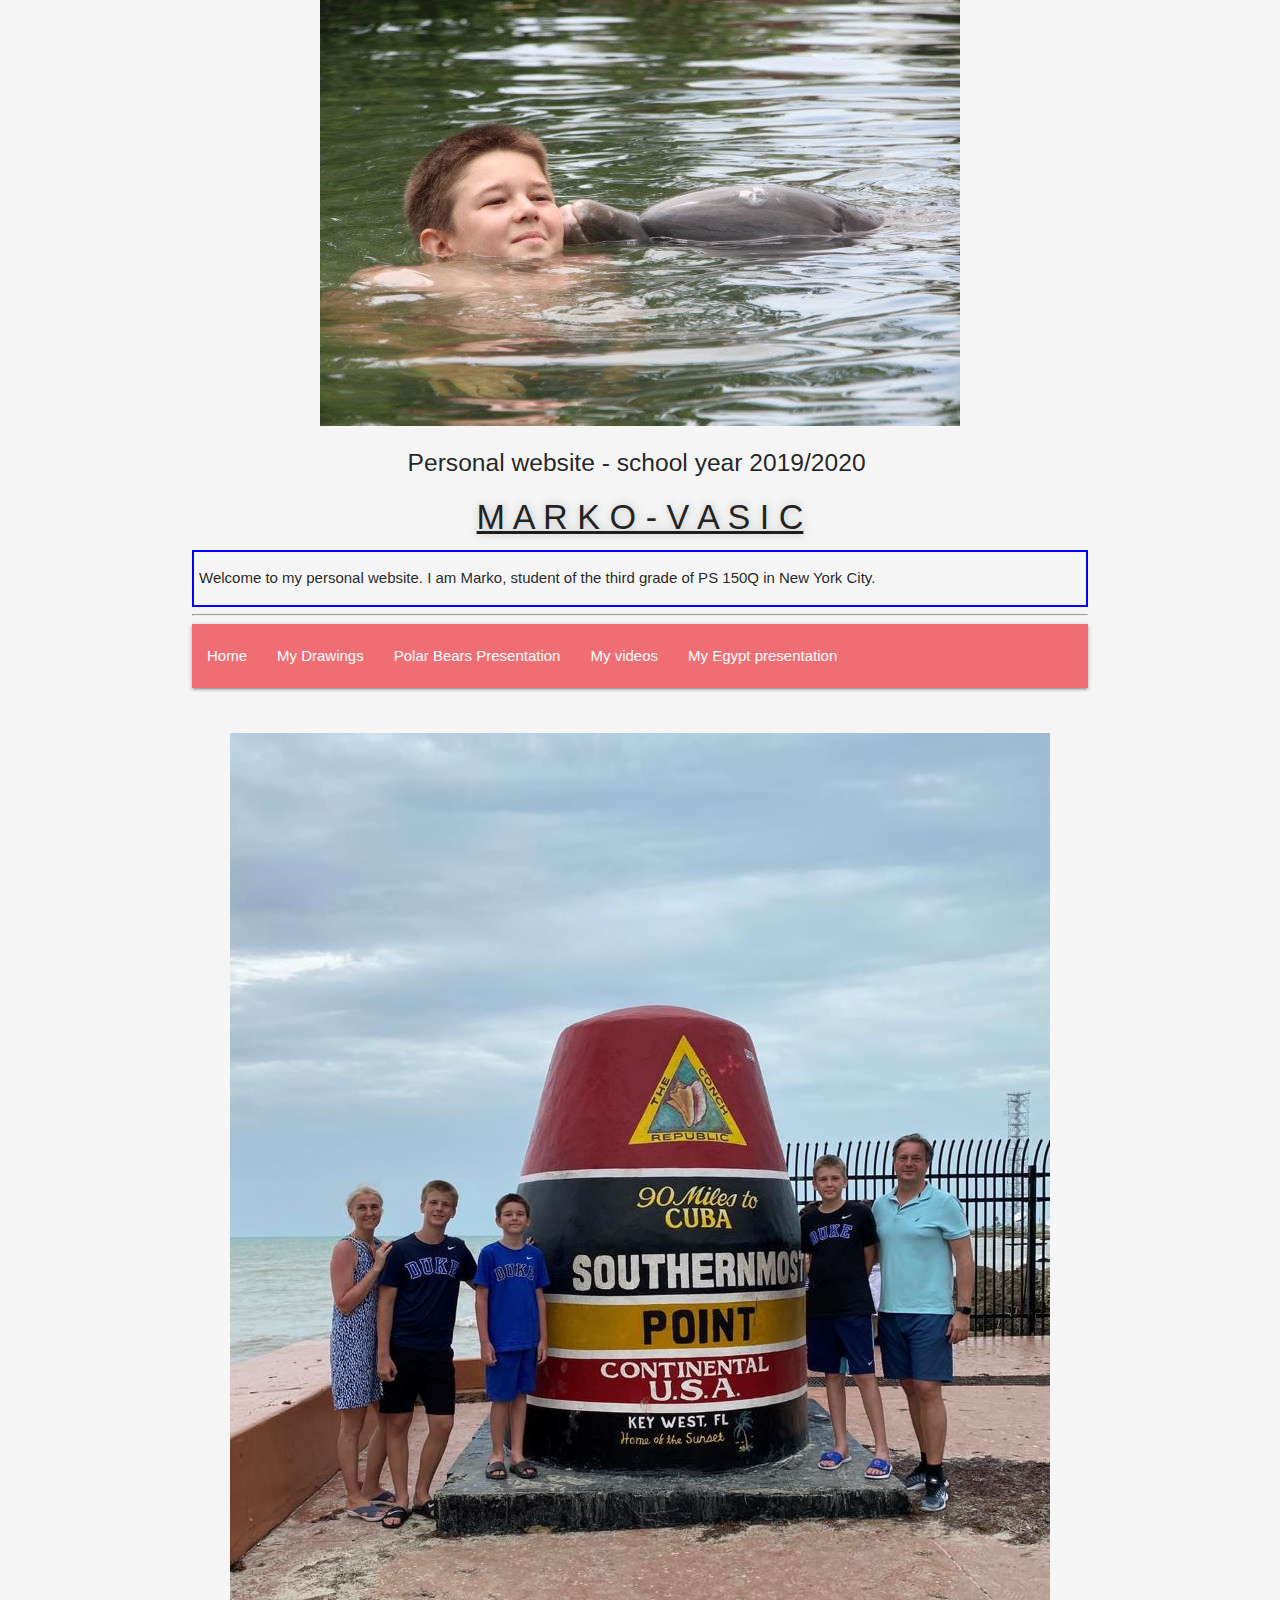
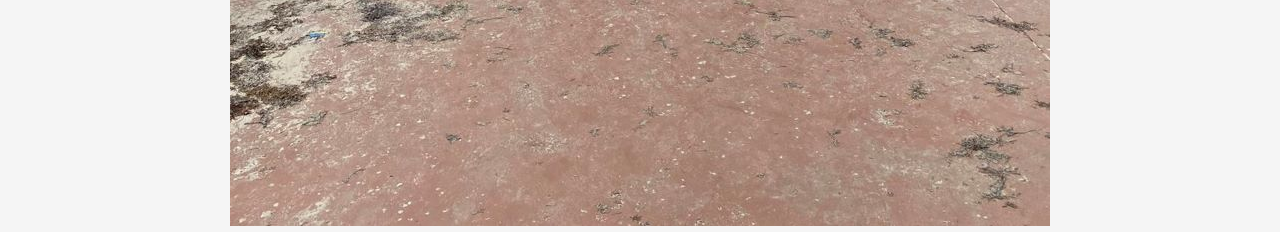
<file: index.html>
<!DOCTYPE html>
<html>

<head>
	<title>HTML Links</title>
	<link rel="stylesheet" type="text/css" href="team_style.css">
</head>
<head>
  <meta charset="UTF-8" />
  <title>Patents</title>
  <!-- Let browser know website is optimized for mobile -->
  <meta name="viewport" content="width=device-width, initial-scale=1.0"/>
  <!-- Compiled and minified Materialize CSS -->
  <link rel="stylesheet" href="https://cdnjs.cloudflare.com/ajax/libs/materialize/1.0.0/css/materialize.min.css" integrity="sha256-OweaP/Ic6rsV+lysfyS4h+LM6sRwuO3euTYfr6M124g=" crossorigin="anonymous" />
  <!-- FontAwesome icons -->
  <link rel="stylesheet" href="https://cdnjs.cloudflare.com/ajax/libs/font-awesome/5.11.2/css/all.min.css" integrity="sha256-+N4/V/SbAFiW1MPBCXnfnP9QSN3+Keu+NlB+0ev/YKQ=" crossorigin="anonymous" />
</head>

<body class="grey lighten-4">
	
  <div class="container" style="text-align: center">
	<head>
	<title>CSS Text</title>
	<style>
		a {
			text-decoration: none;				
		}
		
		h4 {
			text-align: center;
			text-decoration: underline;
			text-shadow: 1px 0px 10px #bbbbbb;
		}
		
	</style>
</head>
<body>
	<img src="IMG_4980 Mare.JPG" alt="Markic image"/>
</body>
<body>
	<div>
		<h5> Personal website - school year 2019/2020 </h5>
		<h4> M A R K O -  V A S I C  </h4>
	</div>
</body>
<head>
	<title>CSS Border (Table-Rounded Corners)</title>
	<style>
		table {
			border: 2px solid  blue;
			border-radius: 18px;
		}
	</style>
</head>
    <body>
		<table>
			<tr> 
				<td> Welcome to my personal website. I am Marko, student of the third grade of PS 150Q in New York City.
			   </td>
			</tr>
		</table>

    <hr />
	<nav>
		<ul>
			<!-- Anchor inside li -->
			<li><a href="index.html">Home </a></li>
		
			<!-- Anchor inside li -->
			<li><a href="Drawings.html">My Drawings </a></li>
			
			<!-- Anchor inside li -->
			<li><a href="Polar Bears Presentations.html"> Polar Bears Presentation </a></li>

			
			<!-- Anchor inside li -->
			<li><a href="Video.html">My videos</a></li>

			<!-- Anchor outside li -->
			<li><a href="Egypt.html"><li>My Egypt presentation</a></li>
	</nav>
</br>
</br>
	<body>

		<img src="IMG_4906 .JPG" alt="Family"/>
		
	</body>




</body>
</html>
</file>
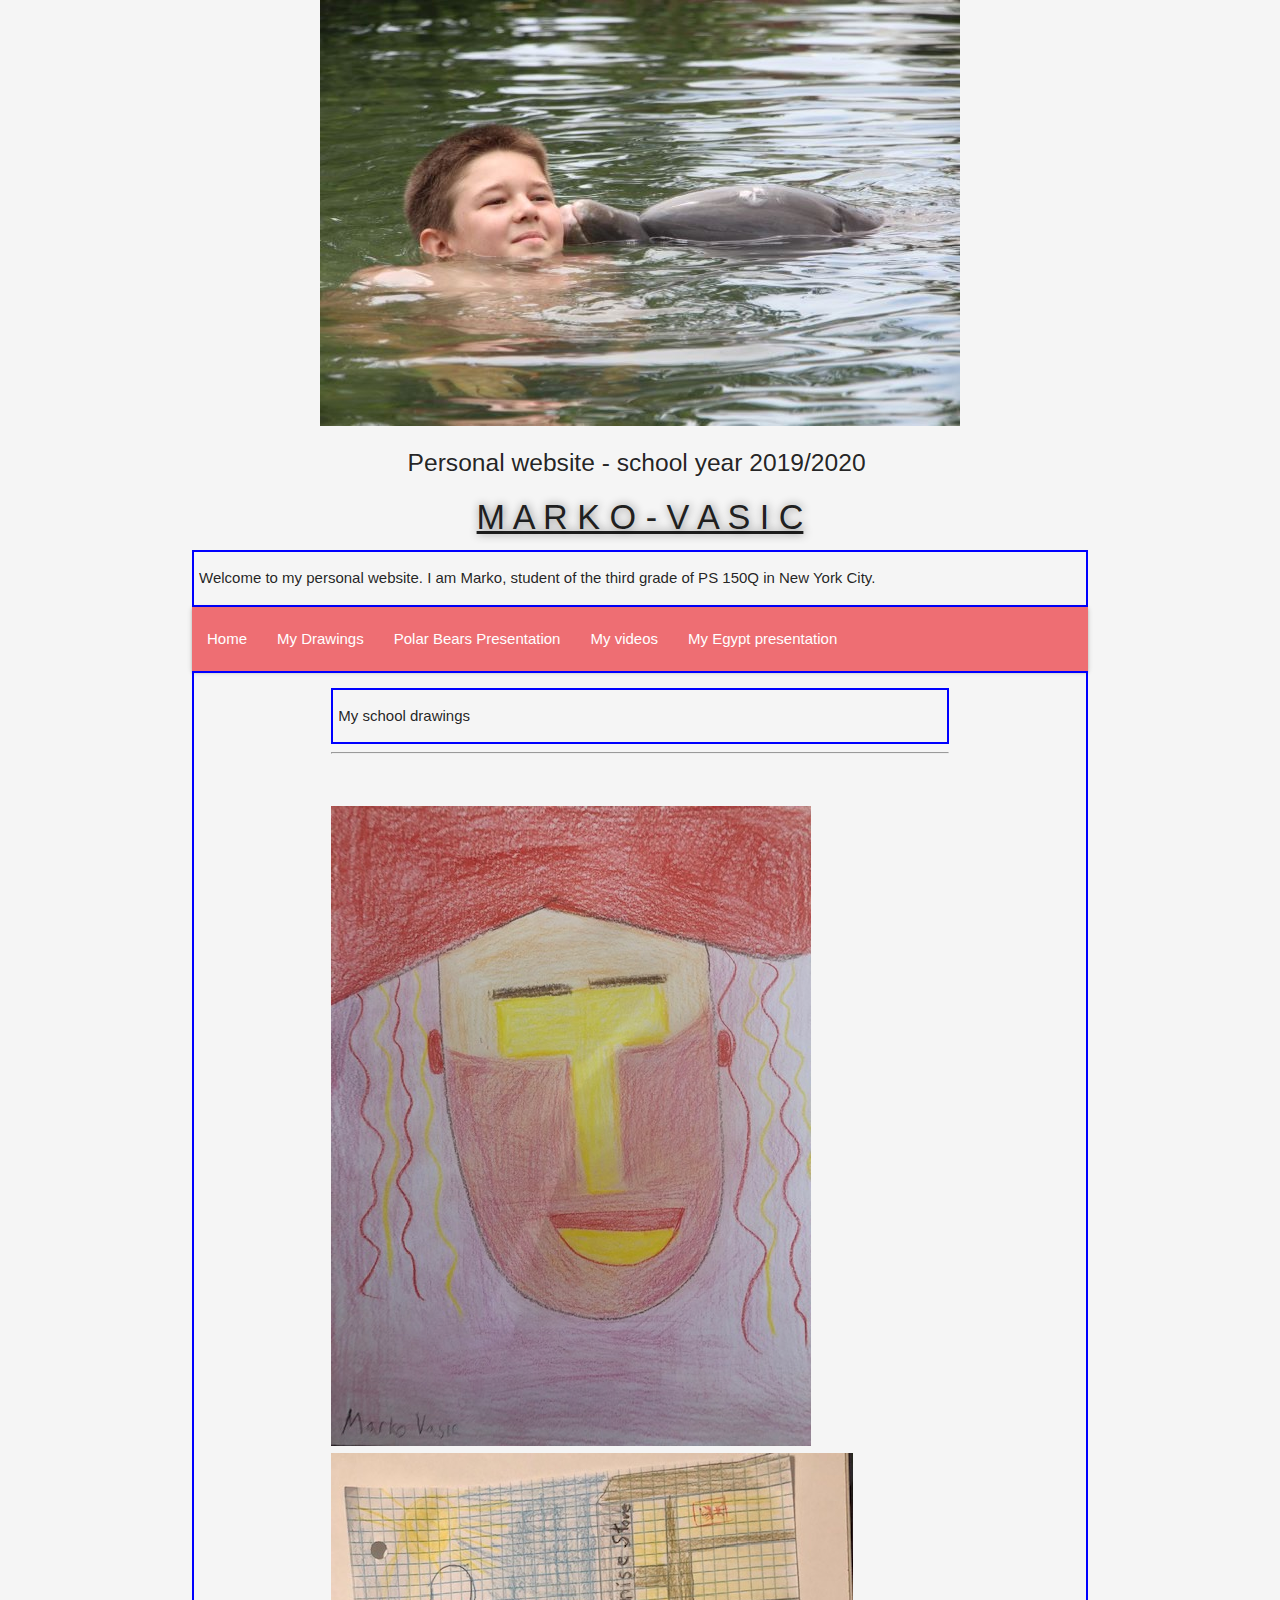
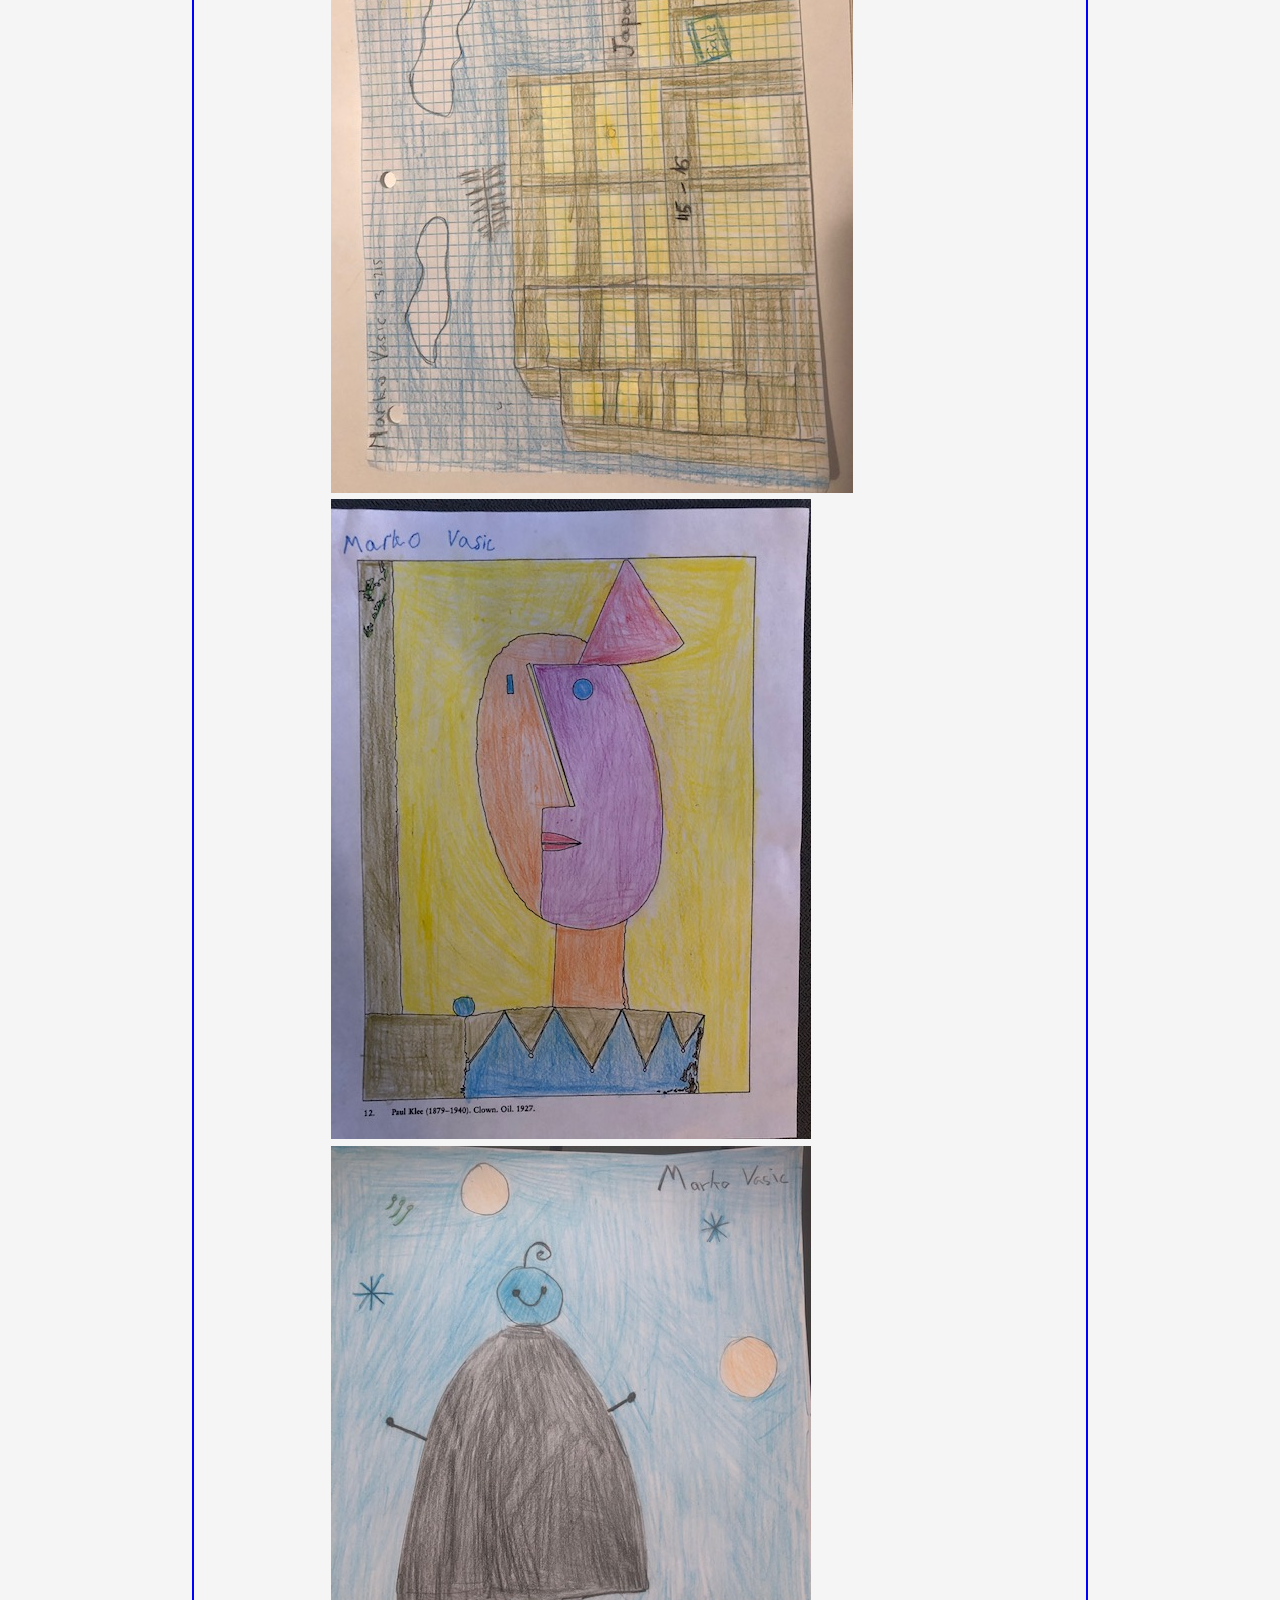
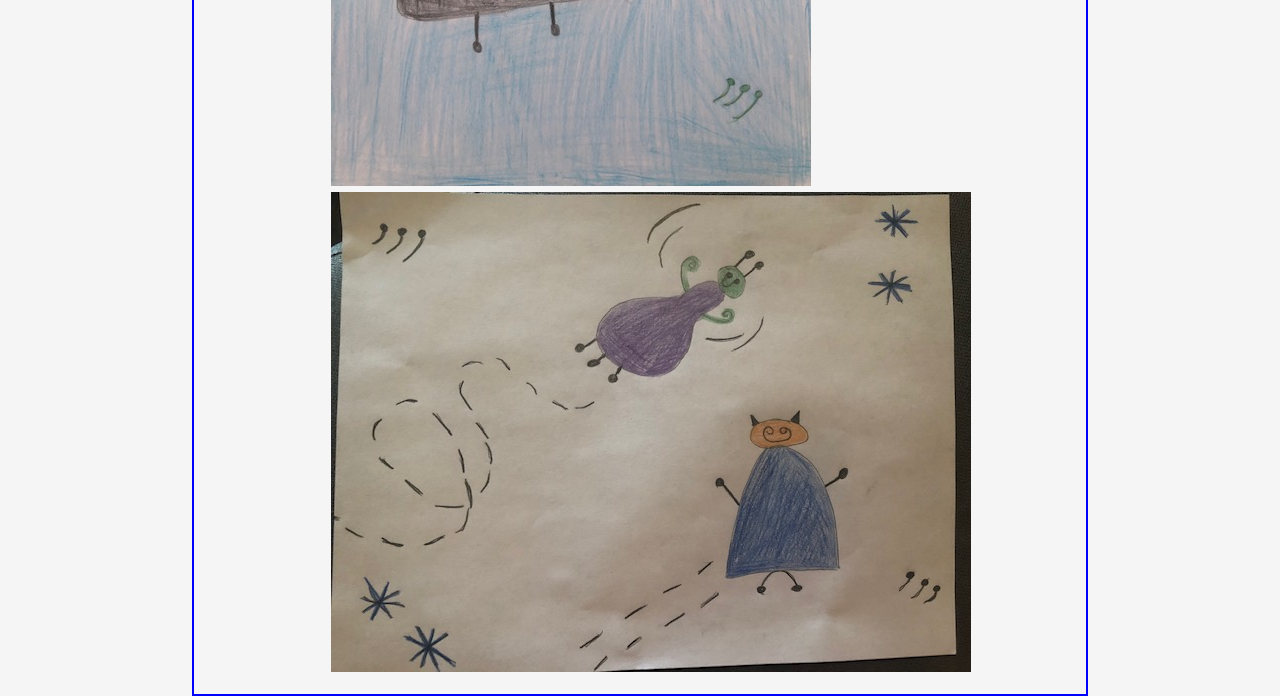
<file: Drawings.html>
<!DOCTYPE html>
<html>
	<head>
	<title>HTML Links</title>
	<link rel="stylesheet" type="text/css" href="team_style.css">
</head>
<head>
  <meta charset="UTF-8" />
  <title>Patents</title>
  <!-- Let browser know website is optimized for mobile -->
  <meta name="viewport" content="width=device-width, initial-scale=1.0"/>
  <!-- Compiled and minified Materialize CSS -->
  <link rel="stylesheet" href="https://cdnjs.cloudflare.com/ajax/libs/materialize/1.0.0/css/materialize.min.css" integrity="sha256-OweaP/Ic6rsV+lysfyS4h+LM6sRwuO3euTYfr6M124g=" crossorigin="anonymous" />
  <!-- FontAwesome icons -->
  <link rel="stylesheet" href="https://cdnjs.cloudflare.com/ajax/libs/font-awesome/5.11.2/css/all.min.css" integrity="sha256-+N4/V/SbAFiW1MPBCXnfnP9QSN3+Keu+NlB+0ev/YKQ=" crossorigin="anonymous" />
</head>

<body class="grey lighten-4">
	
  <div class="container" style="text-align: center">
	<head>
	<title>CSS Text</title>
	<style>
		a {
			text-decoration: none;
			
		}
		
		h4 {
			text-align: center;
			text-decoration: underline;
			text-shadow: 1px 0px 10px gray;
		}
		
	</style>
</head>
<body>

		<img src="IMG_4980 Mare.JPG" alt="Markic"/>
		
	</body>

<body>
	<div>
		<h5> Personal website - school year 2019/2020 </h5>
		<h4> M A R K O     -      V A S I C  </h4>
	</div>
</body>
<head>
	<title>CSS Border (Table-Rounded Corners)</title>
	<style>
		table {
			border: 2px solid blue;
			border-radius: 18px;
		}
	</style>
</head>
    <body>
		<table>
		<tr> 
			<td> Welcome to my personal website. I am Marko, student of the third grade of PS 150Q in New York City.
           </td>
		</tr>
	</table>
	<nav>
		<ul>
			<!-- Anchor inside li -->
			<li><a href="index.html">Home </a></li>
		
			<!-- Anchor inside li -->
			<li><a href="Drawings.html">My Drawings </a></li>
			
			<!-- Anchor inside li -->
			<li><a href="Polar Bears Presentations.html"> Polar Bears Presentation </a></li>

			
			<!-- Anchor inside li -->
			<li><a href="Video.html">My videos</a></li>

			<!-- Anchor outside li -->
			<li><a href="Egypt.html"><li>My Egypt presentation</a></li>
	</nav>

<head>
	<title>CSS Border (Table-Rounded Corners)</title>
	<style>
		table {
			border: 2px solid blue;
			border-radius: 18px;
		}
	</style>
</head>
    <body>
	<table>
		<tr> 
			<td> 


  <div class="container">
	<head>
	<title>CSS Text</title>
	<style>
		a {
			text-decoration: none;
		
		}
		
		h4 {
			text-align: center;
			text-decoration: underline;
			text-shadow: 1px 0px 10px gray;
		}
		
	</style>
</head>

<head>
	<title>CSS Border (Table-Rounded Corners)</title>
	<style>
		table {
			border: 2px solid blue;
			border-radius: 18px;
		}
	</style>
</head>
    <body>
	<table>
		<tr> 
			<td> My school drawings </td>

              		
		</tr>
	</table>

    <hr />

</br>
</br>

<body>

	<img src="Abstract photo Marko Vasic.jpg" alt="Problem"/>


	<img src="Marko Vasic my neighborhood drawing.jpg" alt="Our Solution"/>
	
	<img src="Paul Klee Drawing Marko Vasic.jpeg" alt="Business Model"/>
	
	<img src="Miro Drawing Marko Vasic.jpg" alt="Business Model"/>
	
	<img src="Miro Movement Marko Vasic.jpg" alt="Business Model"/>
</body>

</html>
</file>
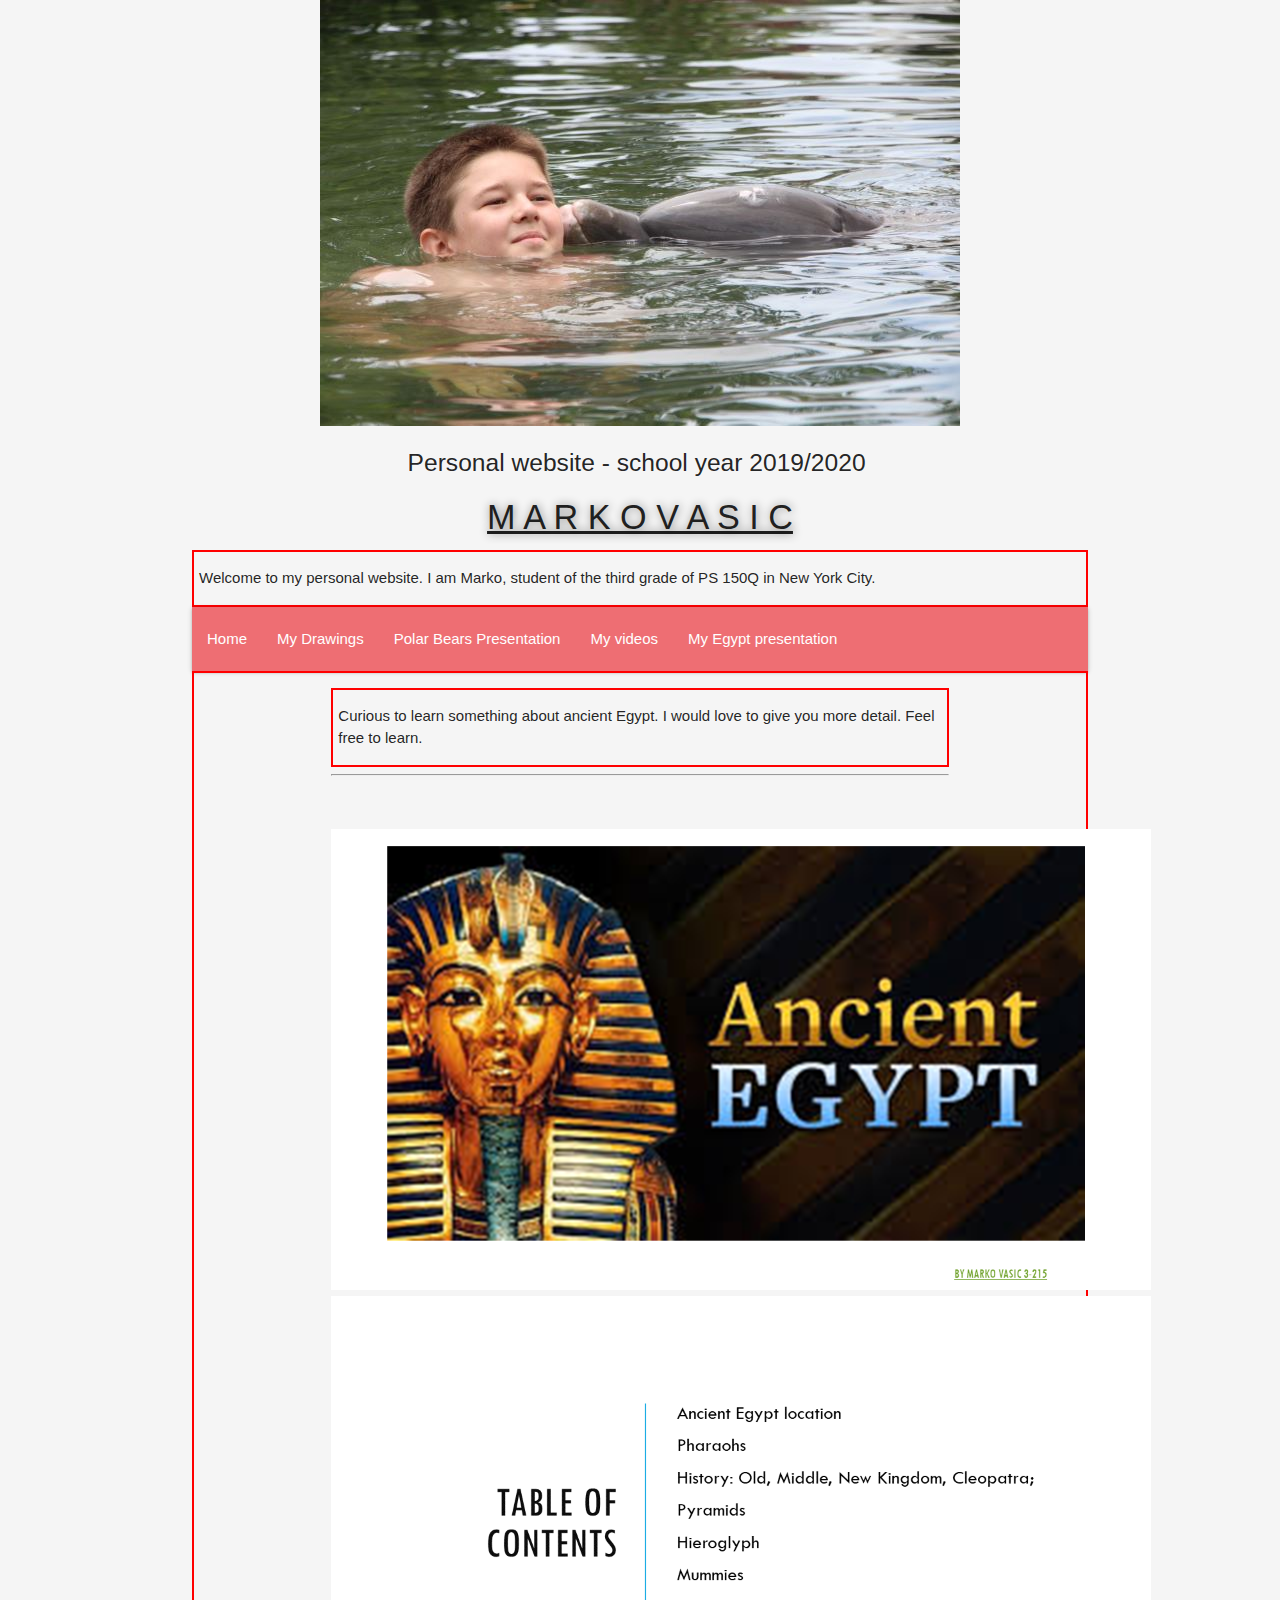
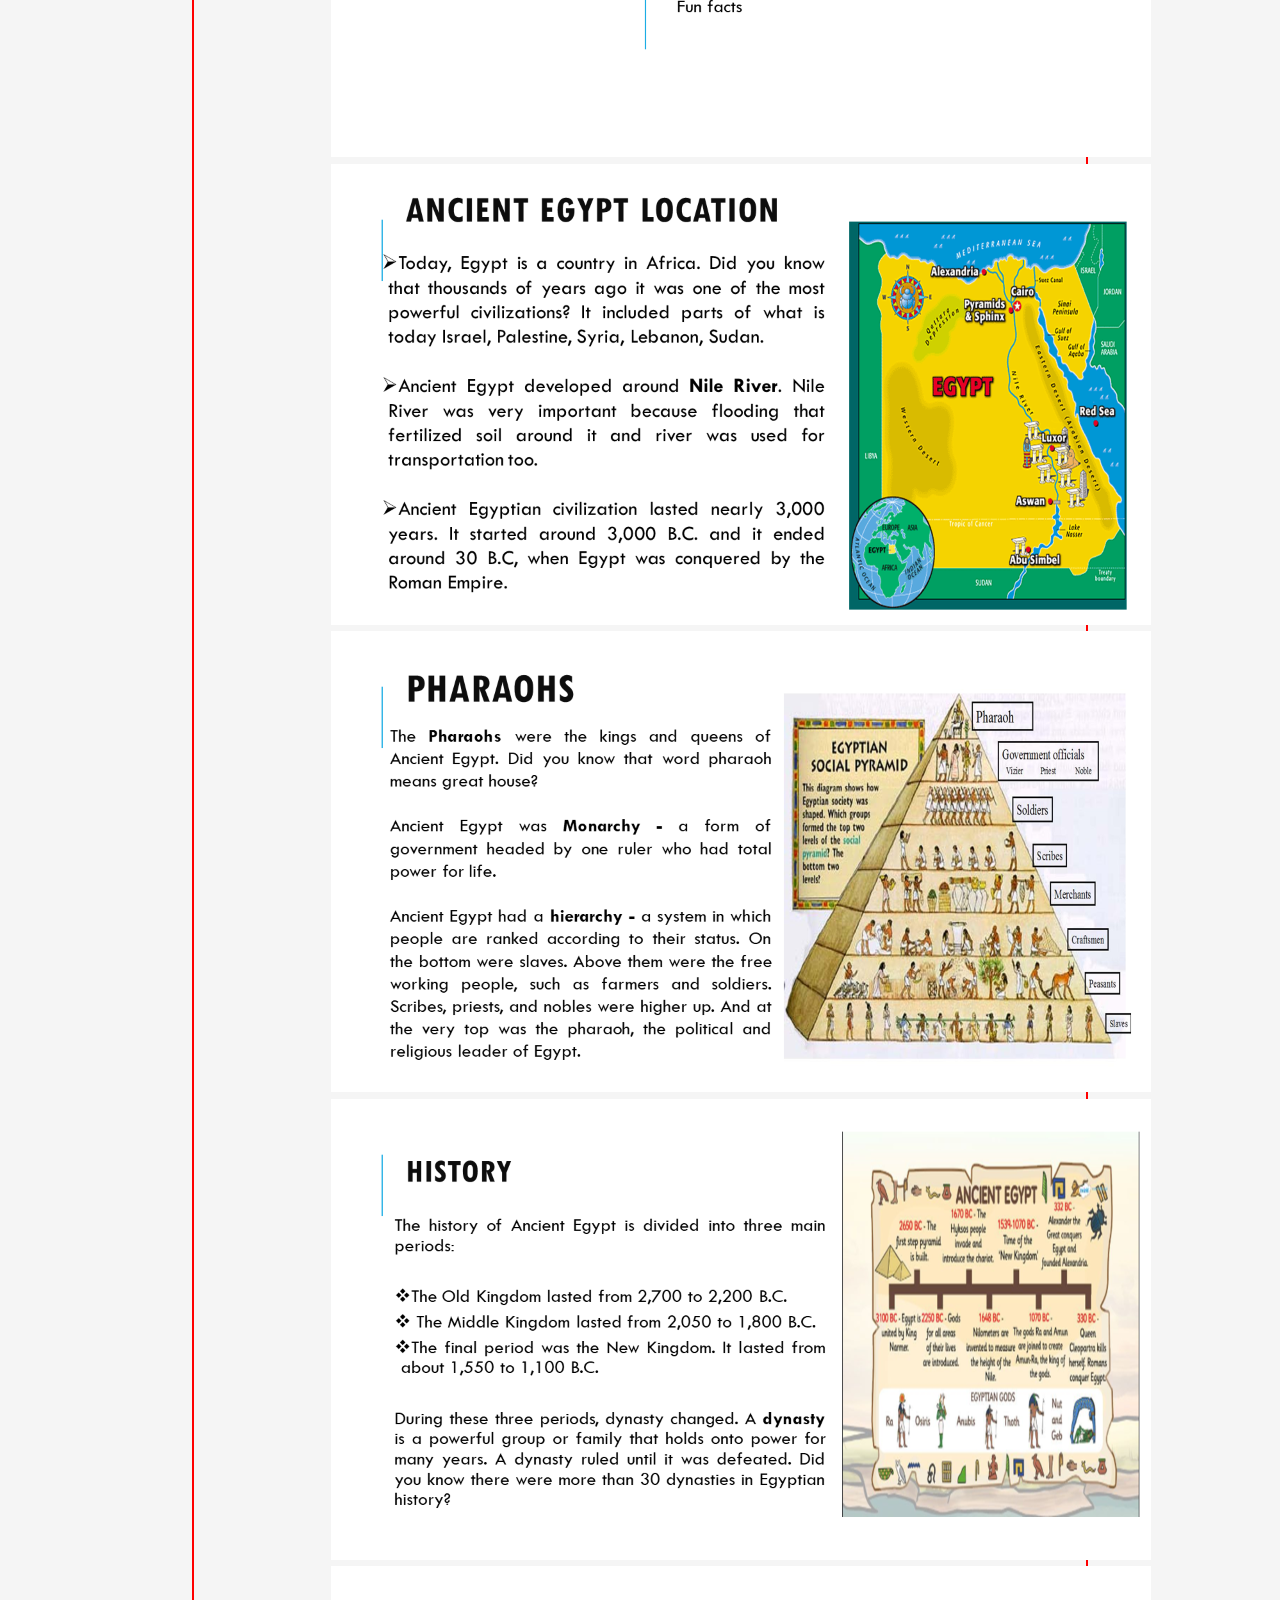
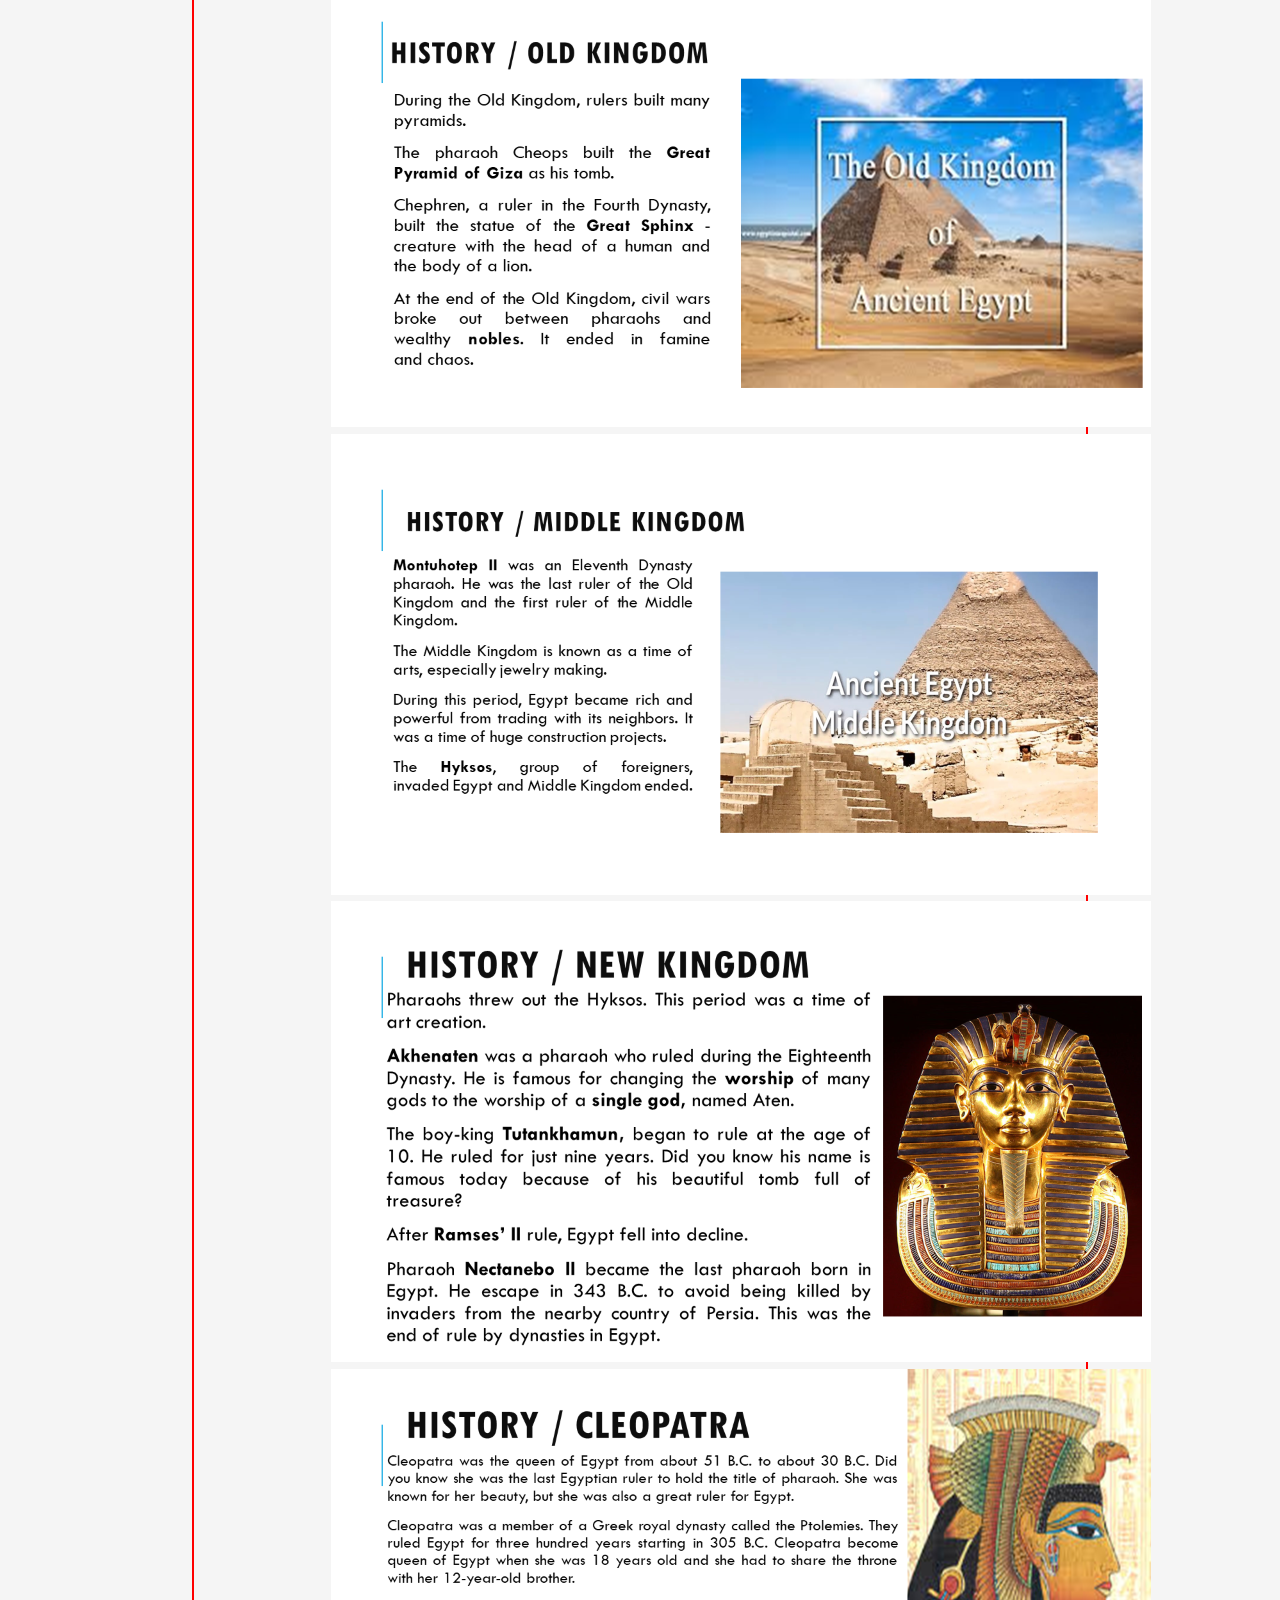
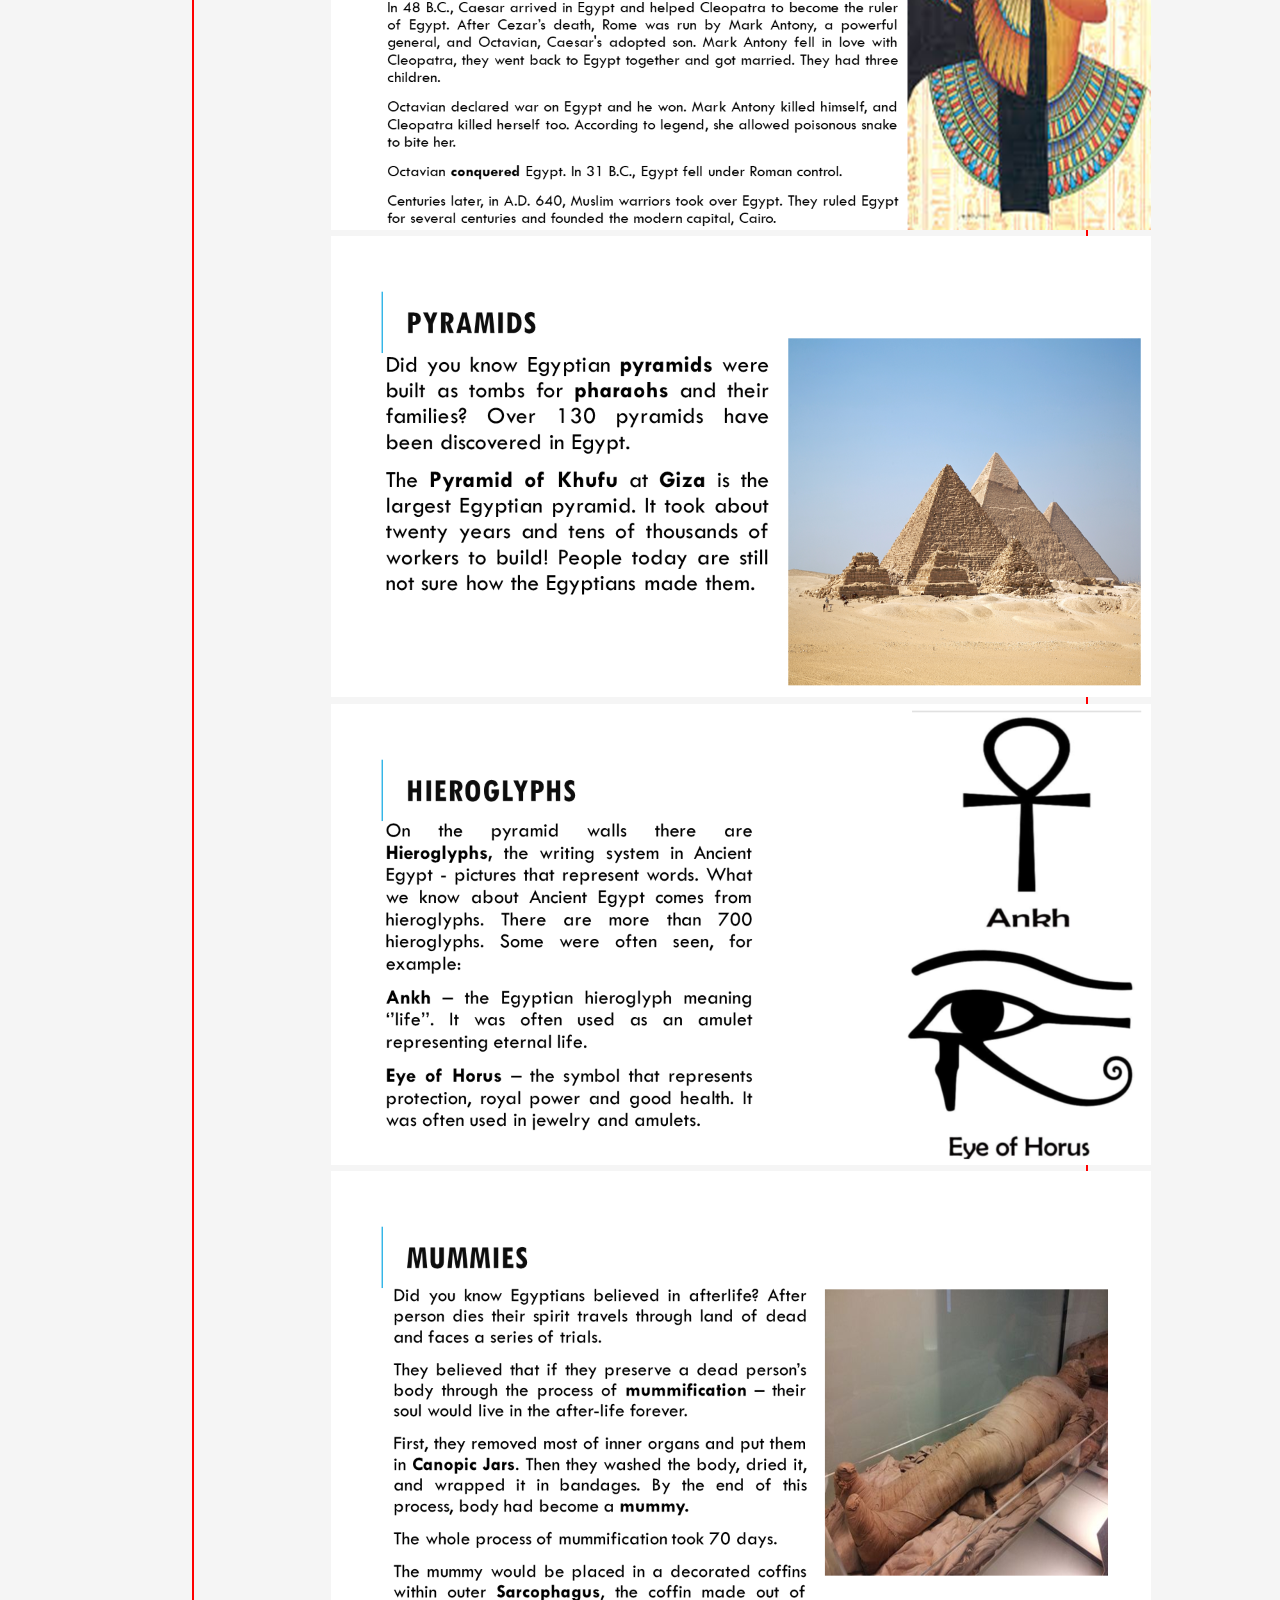
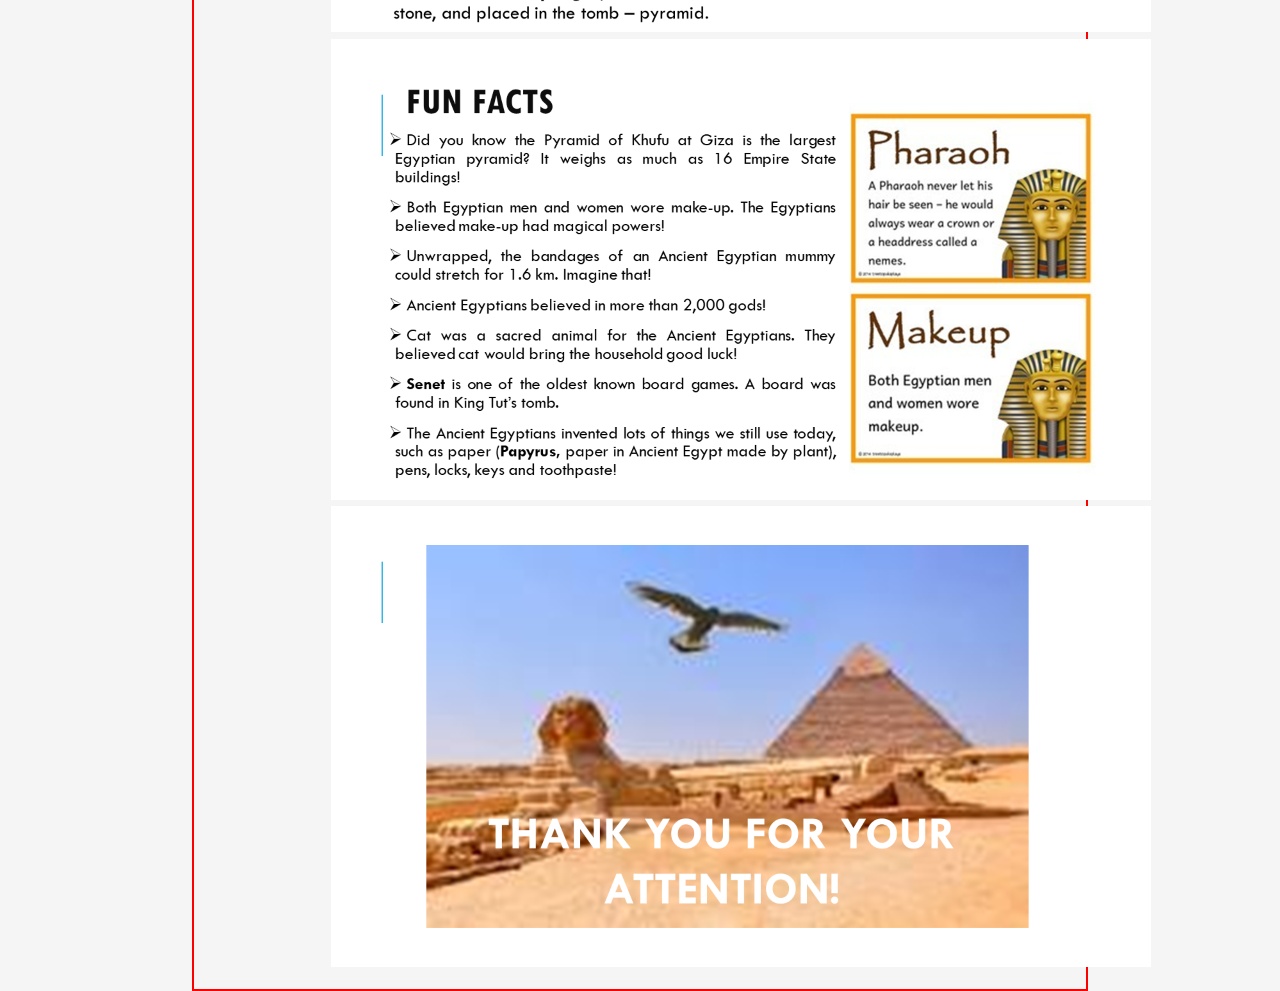
<file: Egypt.html>
<!DOCTYPE html>
<html>
	<head>
	<title>HTML Links</title>
	<link rel="stylesheet" type="text/css" href="team_style.css">
</head>
<head>
  <meta charset="UTF-8" />
  <title>Patents</title>
  <!-- Let browser know website is optimized for mobile -->
  <meta name="viewport" content="width=device-width, initial-scale=1.0"/>
  <!-- Compiled and minified Materialize CSS -->
  <link rel="stylesheet" href="https://cdnjs.cloudflare.com/ajax/libs/materialize/1.0.0/css/materialize.min.css" integrity="sha256-OweaP/Ic6rsV+lysfyS4h+LM6sRwuO3euTYfr6M124g=" crossorigin="anonymous" />
  <!-- FontAwesome icons -->
  <link rel="stylesheet" href="https://cdnjs.cloudflare.com/ajax/libs/font-awesome/5.11.2/css/all.min.css" integrity="sha256-+N4/V/SbAFiW1MPBCXnfnP9QSN3+Keu+NlB+0ev/YKQ=" crossorigin="anonymous" />
</head>

<body class="grey lighten-4">
	
  <div class="container" style="text-align: center">
	<head>
	<title>CSS Text</title>
	<style>
		a {
			text-decoration: none;
			
		}
		
		h4 {
			text-align: center;
			text-decoration: underline;
			text-shadow: 1px 0px 10px gray;
		}
		
	</style>
</head>
<body>

		<img src="IMG_4980 Mare.JPG" alt="Markic"/>
		
	</body>

<body>
	<div>
		<h5> Personal website - school year 2019/2020 </h5>
		<h4> M A R K O  V A S I C  </h4>
	</div>
</body>
<head>
	<title>CSS Border (Table-Rounded Corners)</title>
	<style>
		table {
			border: 2px solid red;
			border-radius: 18px;
		}
	</style>
</head>
    <body>
		<table>
		<tr> 
			<td> Welcome to my personal website. I am Marko, student of the third grade of PS 150Q in New York City.
           </td>
		</tr>
	</table>
   
    <nav>
		<ul>
			<!-- Anchor inside li -->
			<li><a href="index.html">Home </a></li>
		
			<!-- Anchor inside li -->
			<li><a href="Drawings.html">My Drawings </a></li>
			
			<!-- Anchor inside li -->
			<li><a href="Polar Bears Presentations.html"> Polar Bears Presentation </a></li>

			
			<!-- Anchor inside li -->
			<li><a href="Video.html">My videos</a></li>

			<!-- Anchor outside li -->
			<li><a href="Egypt.html"><li>My Egypt presentation</a></li>
	</nav>

<head>
	<title>CSS Border (Table-Rounded Corners)</title>
	<style>
		table {
			border: 2px solid blue;
			border-radius: 18px;
		}
	</style>
</head>
    <body>
	<table>
		<tr> 
			<td> 


  <div class="container">
	<head>
	<title>CSS Text</title>
	<style>
		a {
			text-decoration: none;
		
		}
		
		h4 {
			text-align: center;
			text-decoration: underline;
			text-shadow: 1px 0px 10px gray;
		}
		
	</style>
</head>

<head>
	<title>CSS Border (Table-Rounded Corners)</title>
	<style>
		table {
			border: 2px solid red;
			border-radius: 18px;
		}
	</style>
</head>
    <body>
	<table>
		<tr> 
			<td> Curious to learn something about ancient Egypt. I would love to give you more detail. Feel free to learn. </td>

              		
		</tr>
	</table>

    <hr />
</br>
</br>

<body>

	<img src="Marko Vasic Egypt (002)\Slide1.PNG" alt="Problem"/>
	
</body>

<body>

	<img src="Marko Vasic Egypt (002)\Slide2.PNG" alt="Our Solution"/>
	
</body>
<body>

	<img src="Marko Vasic Egypt (002)\Slide3.PNG" alt="Our Solution"/>
	
</body>
<body>

	<img src="Marko Vasic Egypt (002)\Slide4.PNG" alt="Our Solution"/>
	
</body>
<body>

	<img src="Marko Vasic Egypt (002)\Slide5.PNG" alt="Our Solution"/>
	
</body>
<body>

	<img src="Marko Vasic Egypt (002)\Slide6.PNG" alt="Our Solution"/>
	
</body>
<body>

	<img src="Marko Vasic Egypt (002)\Slide7.PNG" alt="Our Solution"/>
	
</body>
<body>

	<img src="Marko Vasic Egypt (002)\Slide8.PNG" alt="Our Solution"/>
	
</body>
<body>

	<img src="Marko Vasic Egypt (002)\Slide9.PNG" alt="Our Solution"/>
	
</body>
<body>

	<img src="Marko Vasic Egypt (002)\Slide10.PNG" alt="Our Solution"/>
	
</body>
<body>

	<img src="Marko Vasic Egypt (002)\Slide11.PNG" alt="Our Solution"/>
	
</body>
<body>

	<img src="Marko Vasic Egypt (002)\Slide12.PNG" alt="Our Solution"/>
	
</body>
<body>

	<img src="Marko Vasic Egypt (002)\Slide13.PNG" alt="Our Solution"/>
	
</body>
<body>

	<img src="Marko Vasic Egypt (002)\Slide14.PNG" alt="Our Solution"/>
	
</body>

</html>
</file>
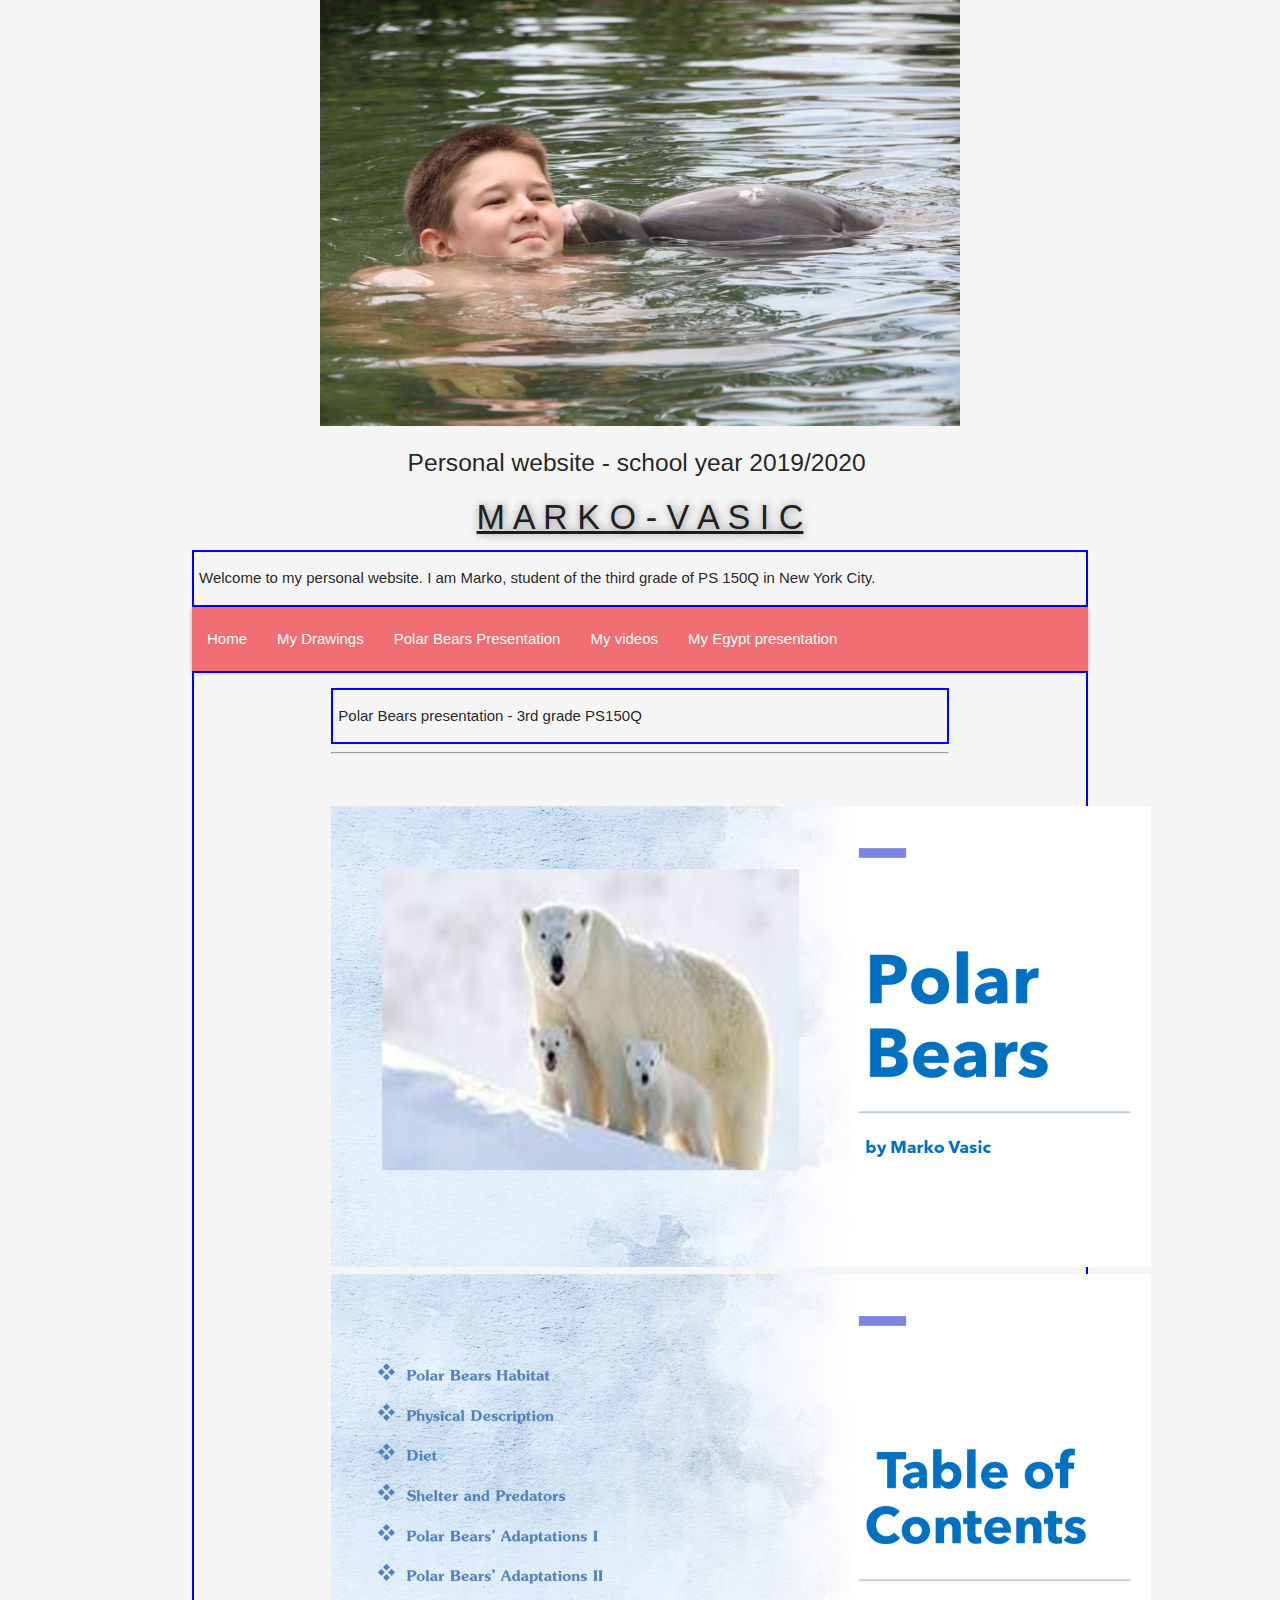
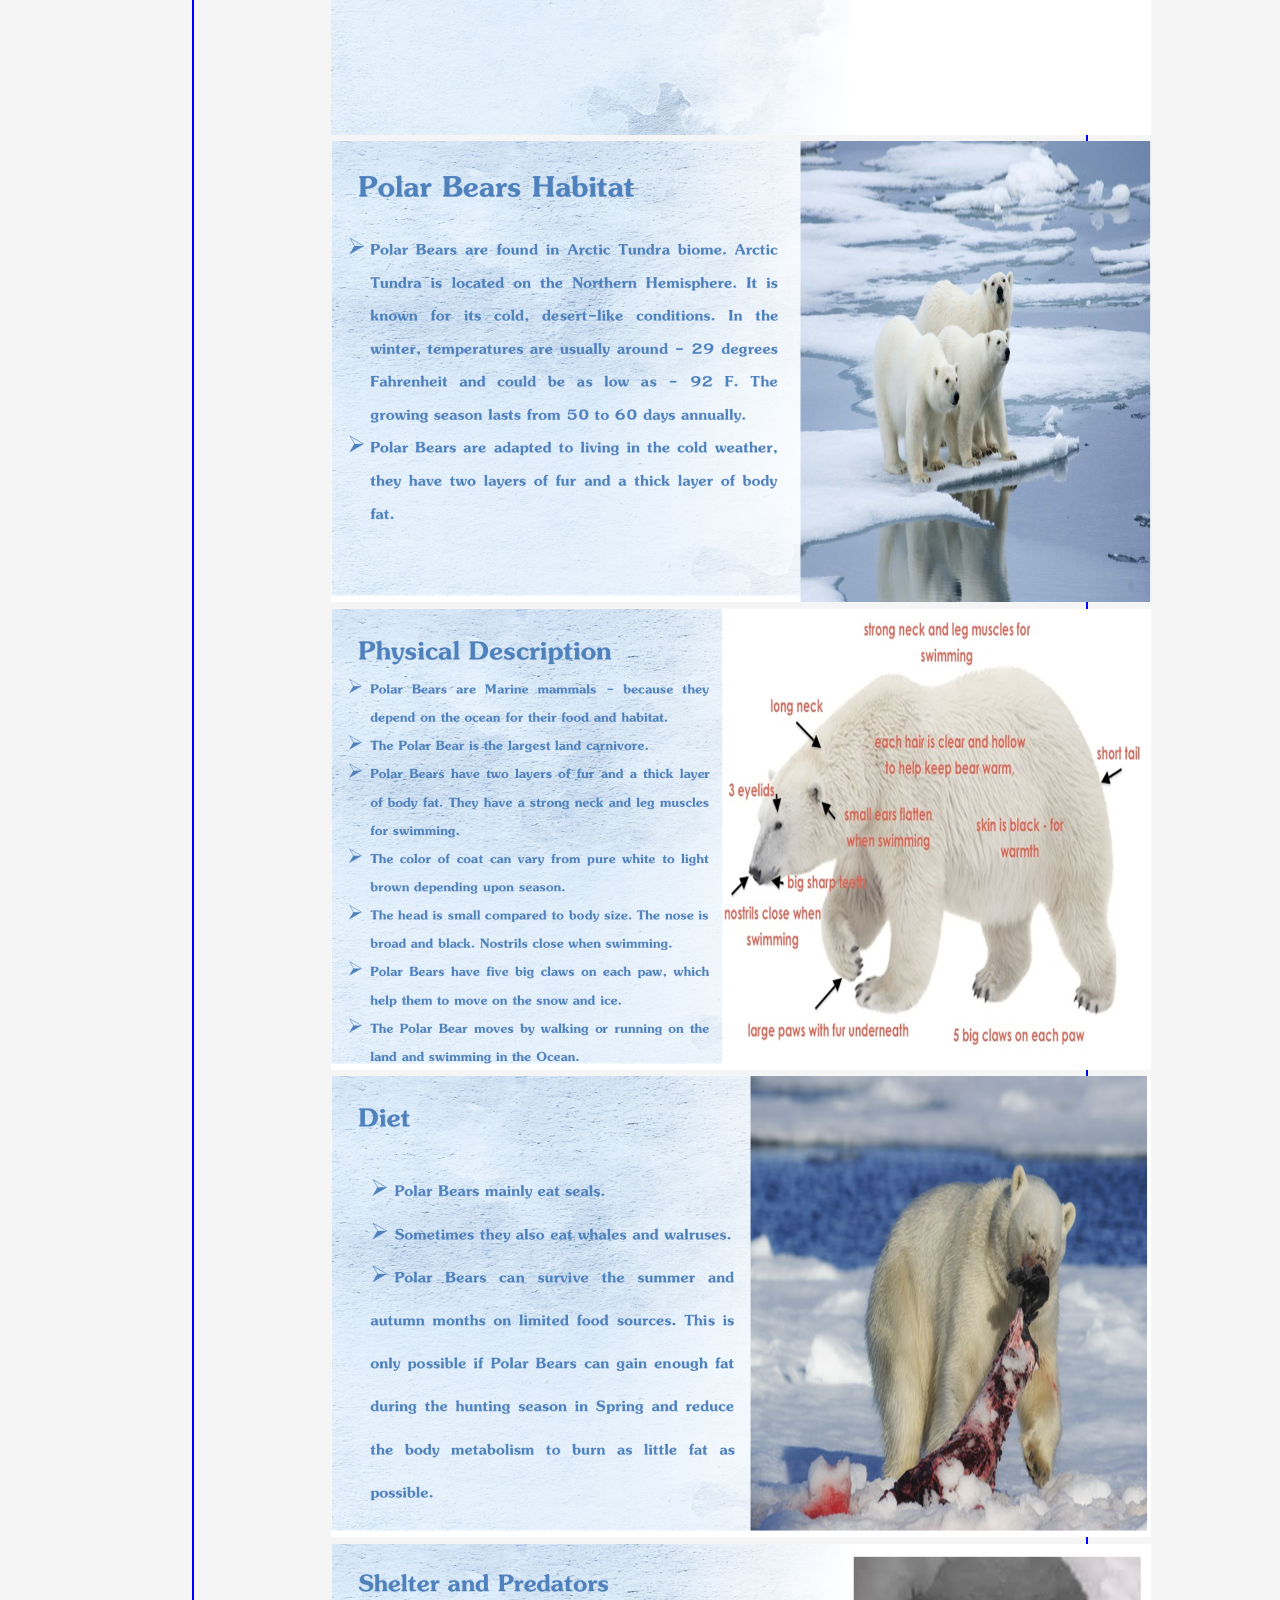
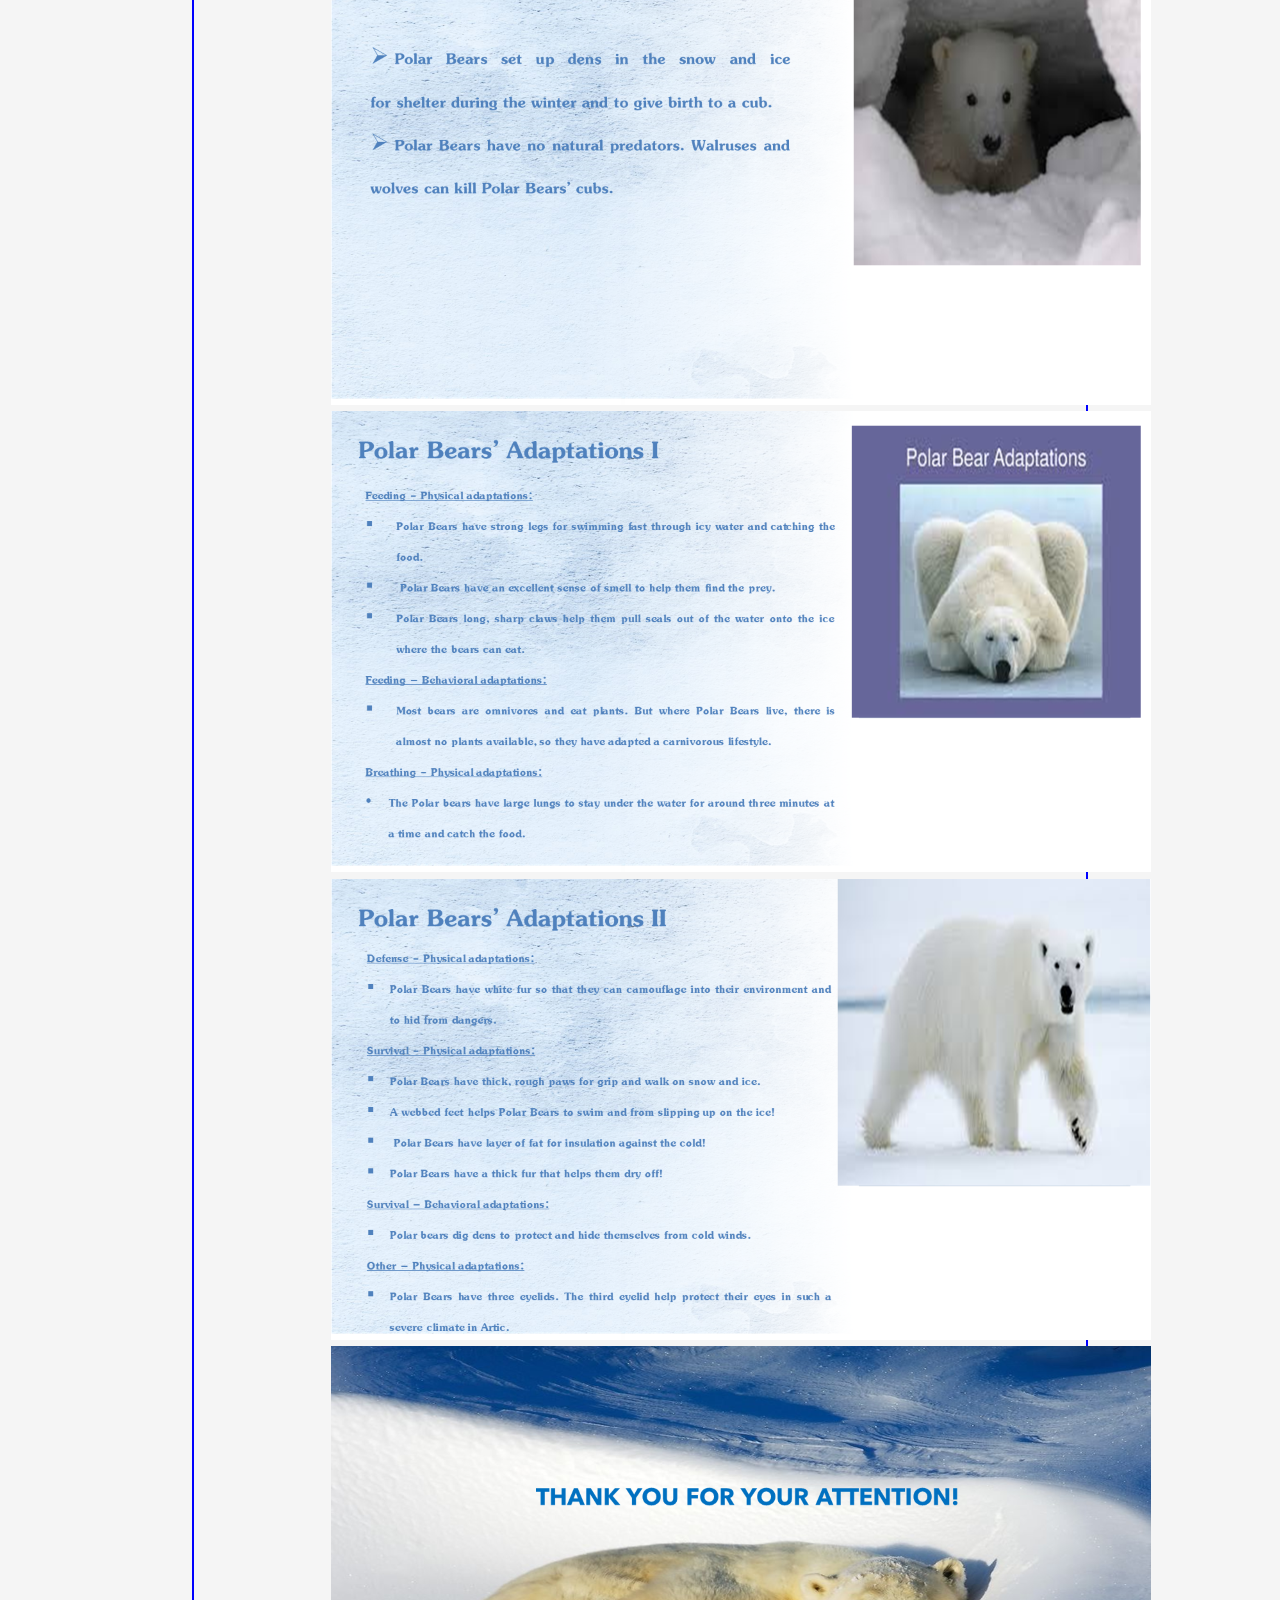
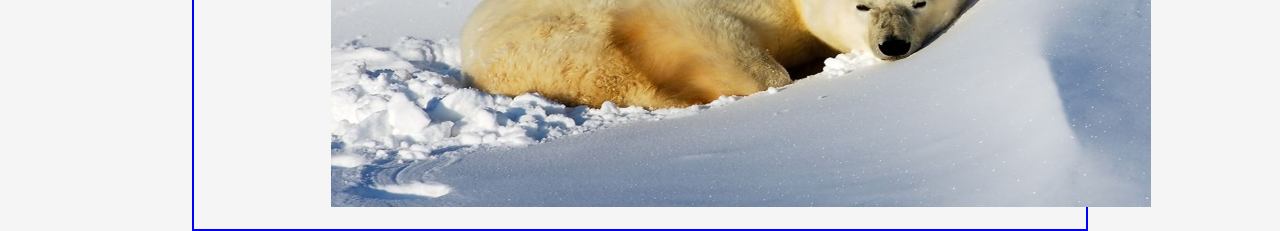
<file: Polar Bears Presentations.html>
<!DOCTYPE html>
<html>
	<head>
	<title>HTML Links</title>
	<link rel="stylesheet" type="text/css" href="team_style.css">
</head>
<head>
  <meta charset="UTF-8" />
  <title>Patents</title>
  <!-- Let browser know website is optimized for mobile -->
  <meta name="viewport" content="width=device-width, initial-scale=1.0"/>
  <!-- Compiled and minified Materialize CSS -->
  <link rel="stylesheet" href="https://cdnjs.cloudflare.com/ajax/libs/materialize/1.0.0/css/materialize.min.css" integrity="sha256-OweaP/Ic6rsV+lysfyS4h+LM6sRwuO3euTYfr6M124g=" crossorigin="anonymous" />
  <!-- FontAwesome icons -->
  <link rel="stylesheet" href="https://cdnjs.cloudflare.com/ajax/libs/font-awesome/5.11.2/css/all.min.css" integrity="sha256-+N4/V/SbAFiW1MPBCXnfnP9QSN3+Keu+NlB+0ev/YKQ=" crossorigin="anonymous" />
</head>

<body class="grey lighten-4">
	
  <div class="container" style="text-align: center">
	<head>
	<title>CSS Text</title>
	<style>
		a {
			text-decoration: none;
			
		}
		
		h4 {
			text-align: center;
			text-decoration: underline;
			text-shadow: 1px 0px 10px gray;
		}
		
	</style>
</head>
<body>

		<img src="IMG_4980 Mare.JPG" alt="Markic"/>
		
	</body>

<body>
	<div>
		<h5> Personal website - school year 2019/2020 </h5>
		<h4> M A R K O   -   V A S I C  </h4>
	</div>
</body>
<head>
	<title>CSS Border (Table-Rounded Corners)</title>
	<style>
		table {
			border: 2px solid red;
			border-radius: 18px;
		}
	</style>
</head>
    <body>
		<table>
		<tr> 
			<td> Welcome to my personal website. I am Marko, student of the third grade of PS 150Q in New York City.
           </td>
		</tr>
	</table>
   
    <nav>
		<ul>
			<!-- Anchor inside li -->
			<li><a href="index.html">Home </a></li>
		
			<!-- Anchor inside li -->
			<li><a href="Drawings.html">My Drawings </a></li>
			
			<!-- Anchor inside li -->
			<li><a href="Polar Bears Presentations.html"> Polar Bears Presentation </a></li>

			
			<!-- Anchor inside li -->
			<li><a href="Video.html">My videos</a></li>

			<!-- Anchor outside li -->
			<li><a href="Egypt.html"><li>My Egypt presentation</a></li>
	</nav>

<head>
	<title>CSS Border (Table-Rounded Corners)</title>
	<style>
		table {
			border: 2px solid blue;
			border-radius: 18px;
		}
	</style>
</head>
    <body>
	<table>
		<tr> 
			<td> 


  <div class="container">
	<head>
	<title>CSS Text</title>
	<style>
		a {
			text-decoration: none;
		
		}
		
		h4 {
			text-align: center;
			text-decoration: underline;
			text-shadow: 1px 0px 10px gray;
		}
		
	</style>
</head>

<head>
	<title>CSS Border (Table-Rounded Corners)</title>
	<style>
		table {
			border: 2px solid blue;
			border-radius: 18px;
		}
	</style>
</head>
    <body>
	<table>
		<tr> 
			<td> Polar Bears presentation - 3rd grade PS150Q </td>

              		
		</tr>
	</table>

    <hr />


</br>
</br>

<body>

	<img src="Polar Bears Project Marko Vasic\Slide1.PNG" alt="Problem"/>
	
</body>

<body>

	<img src="Polar Bears Project Marko Vasic\Slide2.PNG" alt="Our Solution"/>
	
</body>
<body>

	<img src="Polar Bears Project Marko Vasic\Slide3.PNG" alt="Our Solution"/>
	
</body>
<body>

	<img src="Polar Bears Project Marko Vasic\Slide4.PNG" alt="Our Solution"/>
	
</body>
<body>

	<img src="Polar Bears Project Marko Vasic\Slide5.PNG" alt="Our Solution"/>
	
</body>
<body>

	<img src="Polar Bears Project Marko Vasic\Slide6.PNG" alt="Our Solution"/>
	
</body>
<body>

	<img src="Polar Bears Project Marko Vasic\Slide7.PNG" alt="Our Solution"/>
	
</body>
<body>

	<img src="Polar Bears Project Marko Vasic\Slide8.PNG" alt="Our Solution"/>
	
</body>
<body>

	<img src="Polar Bears Project Marko Vasic\Slide9.PNG" alt="Our Solution"/>
	
</body>
</html>
</file>
<file: team_style.css>
.team 
{
	margin: 75px 0;
}

h1
{
	text-align: center;
	font-weight: bold;
	letter-spacing: 2px;
	color: #333;
	padding-bottom: 10px;
}
h1:after
{
	content: '';
	background: #333;
	display:block;
	height: 3px;
	width: 150px;
	margin: 10px auto;
}

.profile 
{
	margin-top:25px;

}
.profile .img.box
{
	opacity: 0;
	display: inline-block;
	position: relative;

}

.profile h2
{
	font-size:22px;
	font-weight: bold;
	margin-top: 15px;
}
.profile h3 
{
	font-size:22px;
	font-weight: bold;
	margin-top: 15px;
}

.img-box:after
{
	content:'';
	opacity: 0;
	background-color: rgba(0,0,0,0.6);
	position: absolute;
	right: 0;
	left: 0;
	top: 0;
	bottom: 0;

}

.img-box ul
{
	margin: 0;
	padding: 20px 0;
	position: absolute;
	z-index: 1;
	bottom: 0;
	display: block;
	left: 50%;
	transform: translateX(-50%);
	opacity: 0;
}

.img-box ul li
{
	display: inside-block;
	width: 30px;
	height: 30px;
	border: 1px solid #fff;
	border-radius: 50%;
	margin: 3px;
	padding: 7px;
}

.img-box a
{
	color: none;
}
.img-box:hover:after
{
	opacity:1;
}

.img-box:hover ul
{
	opacity: 1;
}

.img-box:hover li
{
	color: blue;
	border: 1px solid blue;
}

.img-box:after, .img-box ul, .img-box ul li
{
	transition: all 0.5s ease-in-out 0s;
}
</file>
